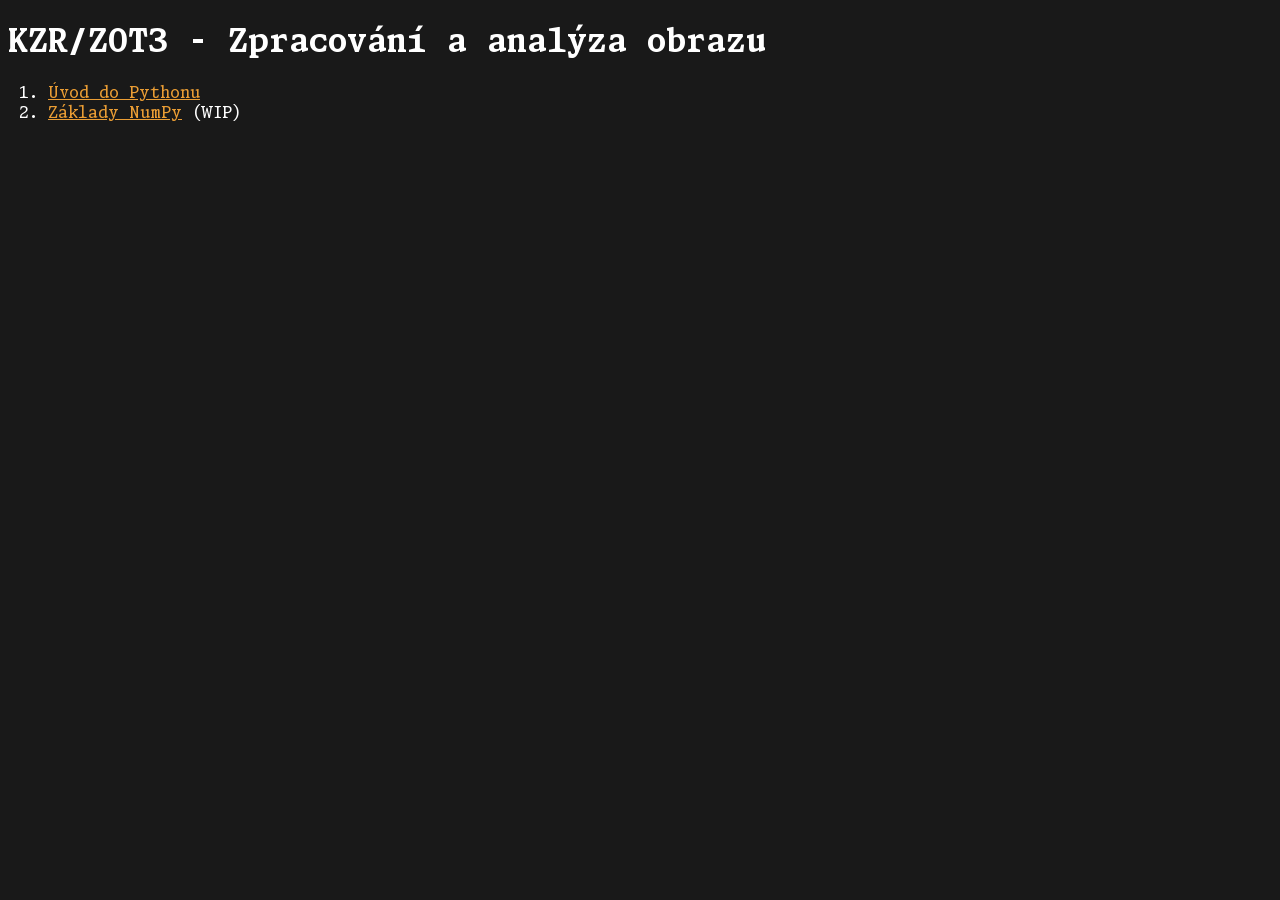
<file: index.html>
<!DOCTYPE html>
<html lang="cs">

<head>
  <meta charset="UTF-8">
  <meta name="viewport" content="width=device-width, initial-scale=1">
  <title>ZOT3</title>
  <link rel="stylesheet" href="./assets/styles.css">
</head>

<body>
  <main>

    <h1>KZR/ZOT3 - Zpracování a analýza obrazu</h1>

    <ol>
      <li><a href="./static/uvod.html">Úvod do Pythonu</a></li>
      <li><a href="./static/numpy.html">Základy NumPy</a> (WIP)</li>
    </ol>
  </main>

</body>

</html>
</file>
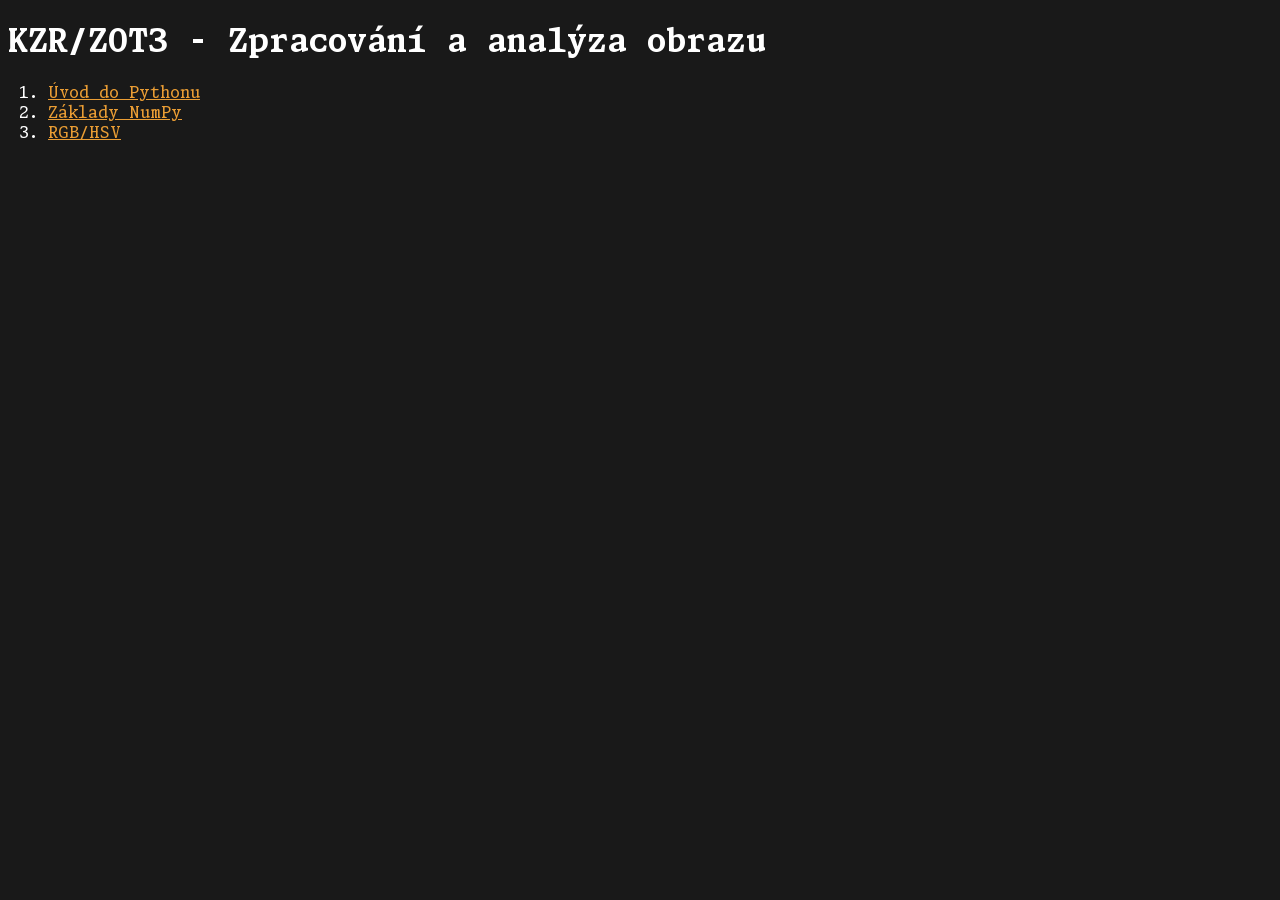
<file: site/index.html>
<!DOCTYPE html>
<html lang="cs">

<head>
  <meta charset="UTF-8">
  <meta name="viewport" content="width=device-width, initial-scale=1">
  <title>ZOT3</title>
  <link rel="stylesheet" href="assets/styles.css">
</head>

<body>
  <main>

    <h1>KZR/ZOT3 - Zpracování a analýza obrazu</h1>

    <ol>
      <li><a href="./uvod.html">Úvod do Pythonu</a></li>
      <li><a href="./python_numpy.html">Základy NumPy</a></li>
      <li><a href="./rgb_hsv.html">RGB/HSV</a></li>
    </ol>
  </main>

</body>

</html>
</file>
<file: assets/styles.css>
:root {
  --accent: #ea9d34;
}

@font-face {
  font-family: "Monaspace Xenon NF";
  src: url('./Monaspace Xenon Var.woff2') format('woff2'),
    url('./Monaspace Xenon Var.woff') format('woff');
}

body {
  background-color: #191919;
  color: white;
  font-family: "Monaspace Xenon NF", monospace;
}

a {
  color: var(--accent);
}
</file>
<file: site/assets/styles.css>
:root {
  --accent: #ea9d34;
}

@font-face {
  font-family: "Monaspace Xenon NF";
  src: url('./Monaspace Xenon Var.woff2') format('woff2'),
    url('./Monaspace Xenon Var.woff') format('woff');
}

body {
  background-color: #191919;
  color: white;
  font-family: "Monaspace Xenon NF", monospace;
}

a {
  color: var(--accent);
}
</file>
